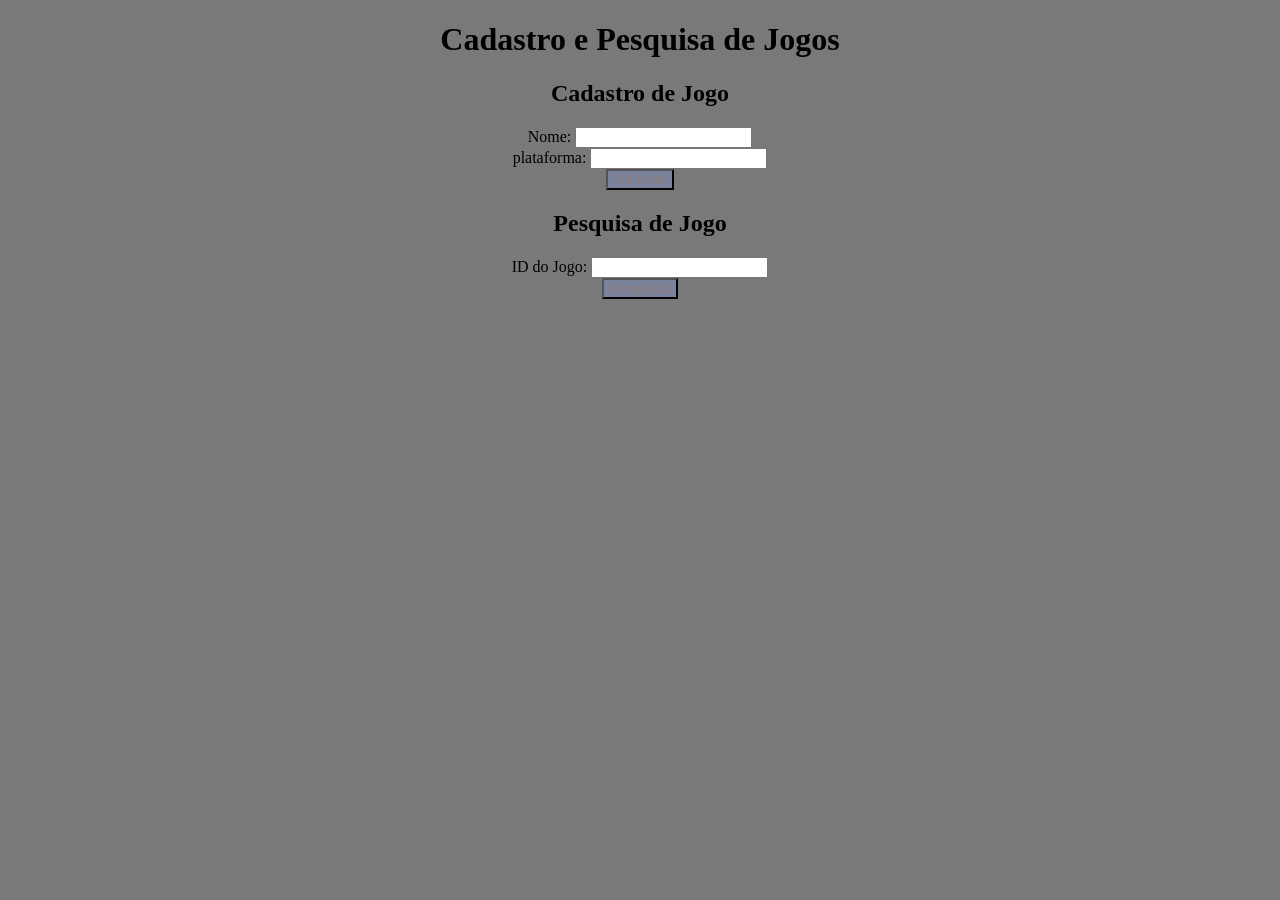
<file: index.html>
<!DOCTYPE html>
<html lang="en">
<head>
    <link rel="stylesheet" href="estilos.css">
    <meta charset="UTF-8">
    <meta http-equiv="X-UA-Compatible" content="IE=edge">
    <meta name="viewport" content="width=device-width, initial-scale=1.0">
    <title>Document</title>
    <script src="main.js"></script>
</head>
<body>
    <center>
    <h1>Cadastro e Pesquisa de Jogos</h1>
    <div id="cadastro">
        <h2>Cadastro de Jogo</h2>
        <form id="cadastroForm">
            <label for="name">Nome:</label>
            <input type="text" id="name" name="name" required><br>

            <label for="plataform">plataforma:</label>
            <input type="text" id="plataform" name="plataform" required><br>

            <button class="button" type="submit">Click Me</button>
        </form>
    </div>

    <div id="pesquisa">
        <h2>Pesquisa de Jogo</h2>
        <form id="pesquisaForm">
            <label for="searchId">ID do Jogo:</label>
            <input type="text" id="searchId" name="searchId"><br>

            <button class="button" type="button" onclick="pesquisarJogo()">Pesquisar</button>
        </form>
        <div id="resultadoPesquisa"></div>
    </div>
</center>
</body>
</html>
</file>
<file: estilos.css>
body{
    background-color: rgb(122, 121, 121);
}
button{
    background-color: rgb(122, 131, 155);
    color: rgb(144, 125, 125);
}
</file>
